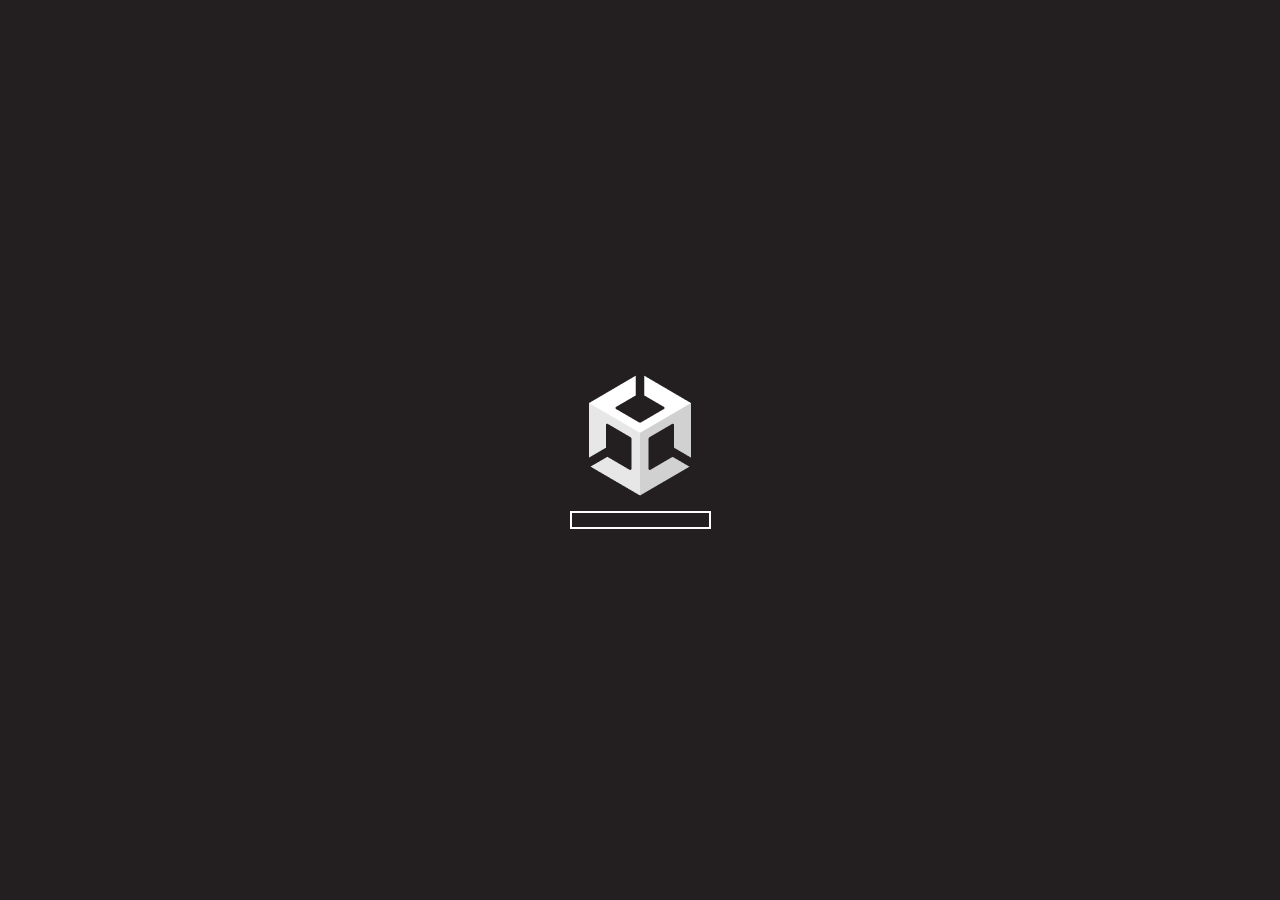
<file: index.html>
<!DOCTYPE html>
<html lang="en-us">

<head>

<meta charset="utf-8">
<meta http-equiv="Content-Type" content="text/html; charset=utf-8">
<title>Tall Man Run Unblocked - GamePluto</title>
<link rel="shortcut icon" href="TemplateData/favicon.ico">
<link rel="stylesheet" href="TemplateData/style.css">
<meta name="description" content="Tall Man Run Unblocked. Play Tall Man Run For Free Unblocked Online on Chromebook, PC in Chrome and modern browsers.">
<link rel="canonical" href="../../game/tall-man-run/index.html" />
<meta name="robots" content="index, follow">
</head>
<body>
<div id="unity-container" class="unity-desktop" style="width: 100%; height: 100%; overflow-x: hidden; overflow-y: hidden;">
<canvas id="unity-canvas" style="width: 100%; height: 100%; cursor: default;"></canvas>
<div id="unity-loading-bar">
<div id="unity-logo"></div>
<div id="unity-progress-bar-empty">
<div id="unity-progress-bar-full"></div>
</div>
</div>
</div>
<script>
      
        //Lock Scaling/Zooming
        document.getElementsByTagName("head")[0].innerHTML += '<meta name="viewport" content="width=device-width, initial-scale=1.0, maximum-scale=1.0, user-scalable=no">';
        document.getElementsByTagName("head")[0].innerHTML += '<meta name="HandheldFriendly" content="true" />';

        document.addEventListener("gesturestart", function (e)
        {
          e.preventDefault();
        });

        document.addEventListener("gesturechange", function (e)
        {
          e.preventDefault();
        });
        document.addEventListener("gestureend", function (e)
        {
          e.preventDefault();
        });

      var container = document.querySelector("#unity-container");
      var canvas = document.querySelector("#unity-canvas");
      var loadingBar = document.querySelector("#unity-loading-bar");
      var progressBarFull = document.querySelector("#unity-progress-bar-full");

      var buildUrl = "https://gamespluto.github.io/games/tallman-run/Build";
      var loaderUrl = buildUrl + "/TallManRun.loader.js";
      var config = {
        dataUrl: buildUrl + "/TallManRun.data",
        frameworkUrl: buildUrl + "/TallManRun.framework.js",
        codeUrl: buildUrl + "/TallManRun.wasm",
        streamingAssetsUrl: "StreamingAssets",
        companyName: "Default Company",
        productName: "Tall Man Run",
        productVersion: "0.1",
      };
      
      //Mobile
      if (/iPhone|iPad|iPod|Android/i.test(navigator.userAgent)) 
      {
        var meta = document.createElement('meta');
        meta.name = 'viewport';
        meta.content = 'width=device-width, height=device-height, initial-scale=1.0, user-scalable=no, shrink-to-fit=yes';
        document.getElementsByTagName('head')[0].appendChild(meta);

        container.className = "unity-mobile";

        canvas.style.width = "100%";
        canvas.style.height = "100%";

        //Resize window when chage orentation
        window.addEventListener("orientationchange", event =>
        {
          canvas.style.width = "100%";
        canvas.style.height = "100%";
        });
      } 
      //PC
      else 
      {
        canvas.style.width = "100%";
        canvas.style.height = "100%";
      }

      loadingBar.style.display = "block";

      var script = document.createElement("script");
      script.src = loaderUrl;
      script.onload = () => {
        createUnityInstance(canvas, config, (progress) => {
          progressBarFull.style.width = 100 * progress + "%";
        }).then((unityInstance) => {
          loadingBar.style.display = "none";
        }).catch((message) => {
          alert(message);
        });
      };
      document.body.appendChild(script);
    </script>
</body>

</html>
</file>
<file: TemplateData/style.css>
body{padding:0;margin:0}#unity-container{position:absolute}#unity-container.unity-desktop{left:50%;top:50%;transform:translate(-50%,-50%)}#unity-container.unity-mobile{width:100%;height:100%}#unity-canvas{background:#231f20}.unity-mobile #unity-canvas{width:100%;height:100%}#unity-loading-bar{position:absolute;left:50%;top:50%;transform:translate(-50%,-50%);display:none}#unity-logo{width:154px;height:130px;background:url(unity-logo-dark.png) no-repeat center}#unity-progress-bar-empty{width:141px;height:18px;margin-top:10px;margin-left:6.5px;background:url(progress-bar-empty-dark.png) no-repeat center}#unity-progress-bar-full{width:0%;height:18px;margin-top:10px;background:url(progress-bar-full-dark.png) no-repeat center}#unity-footer{position:relative}.unity-mobile #unity-footer{display:none}#unity-webgl-logo{float:left;width:204px;height:38px;background:url(webgl-logo.png/index.html) no-repeat center}#unity-build-title{float:right;margin-right:10px;line-height:38px;font-family:arial;font-size:18px}#unity-fullscreen-button{float:right;width:38px;height:38px;background:url(fullscreen-button.png/index.html) no-repeat center}#unity-warning{position:absolute;left:50%;top:5%;transform:translate(-50%);background:#fff;padding:10px;display:none}
</file>
